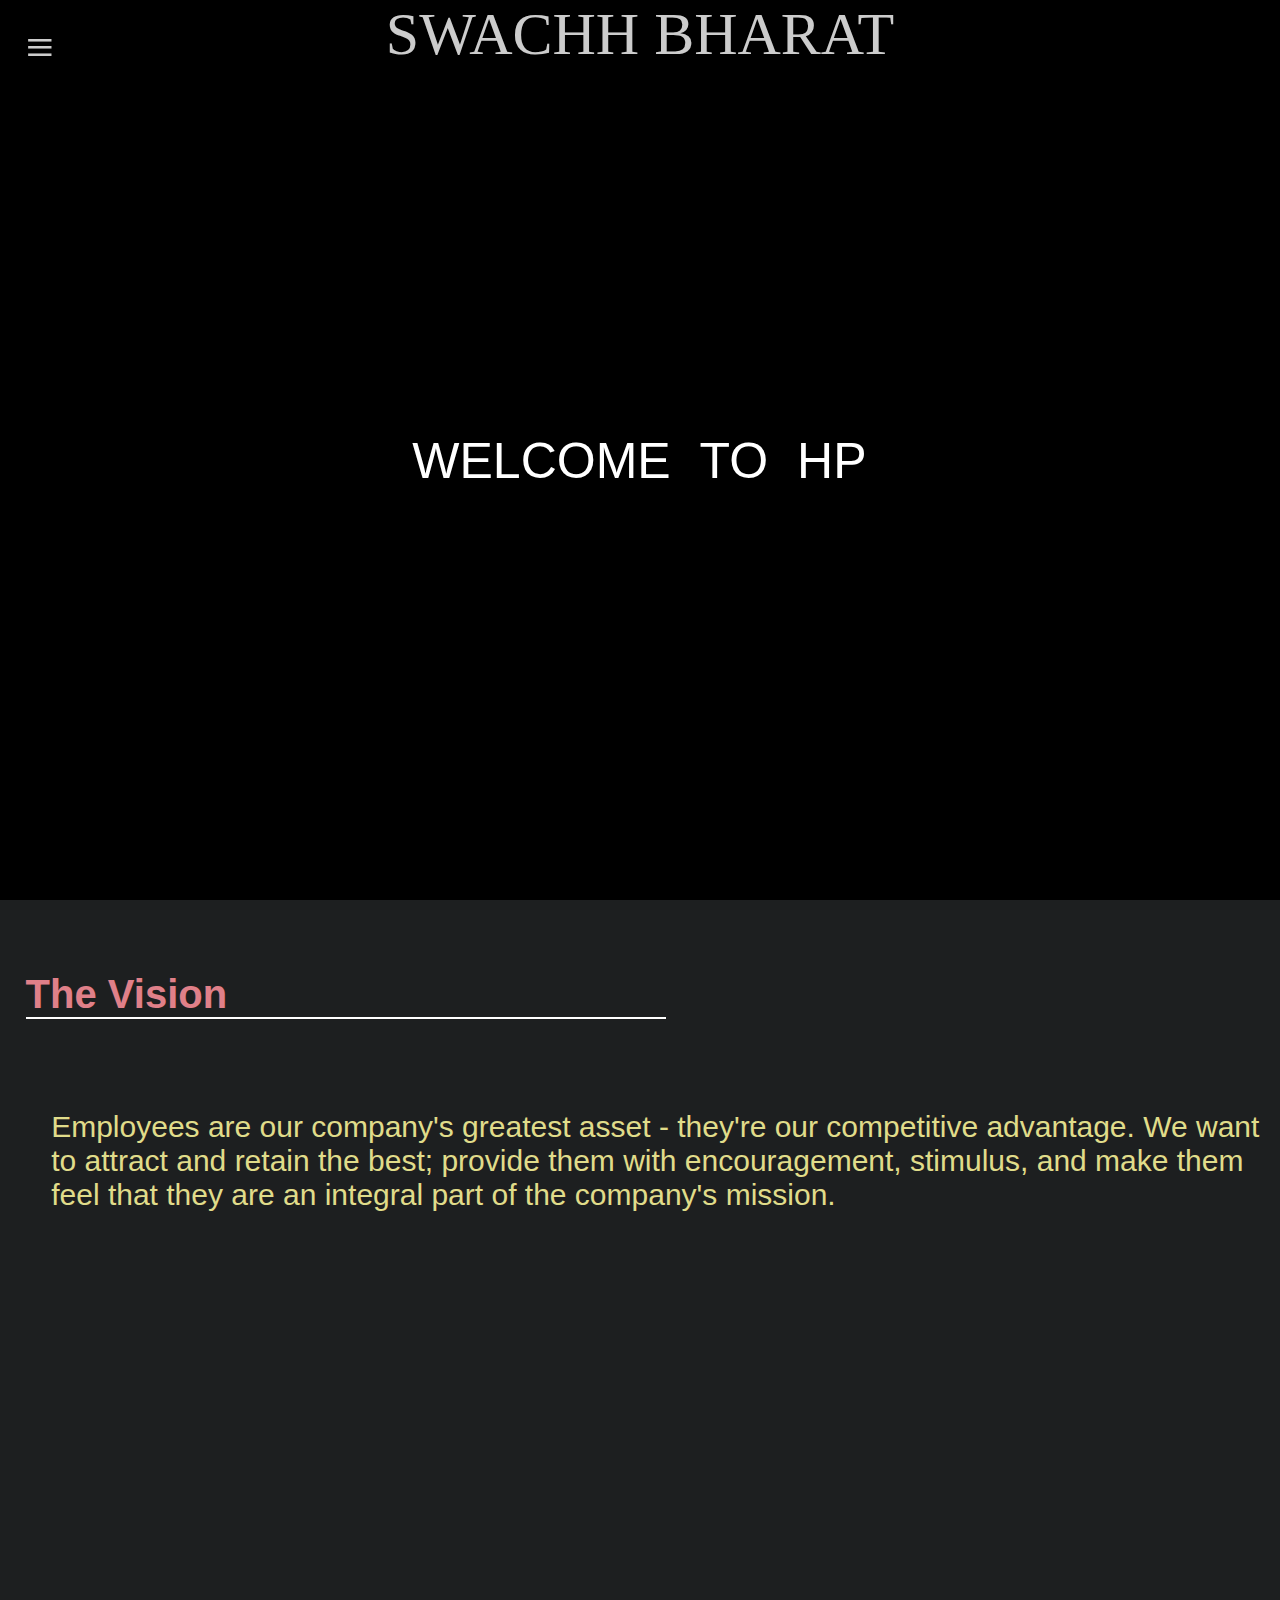
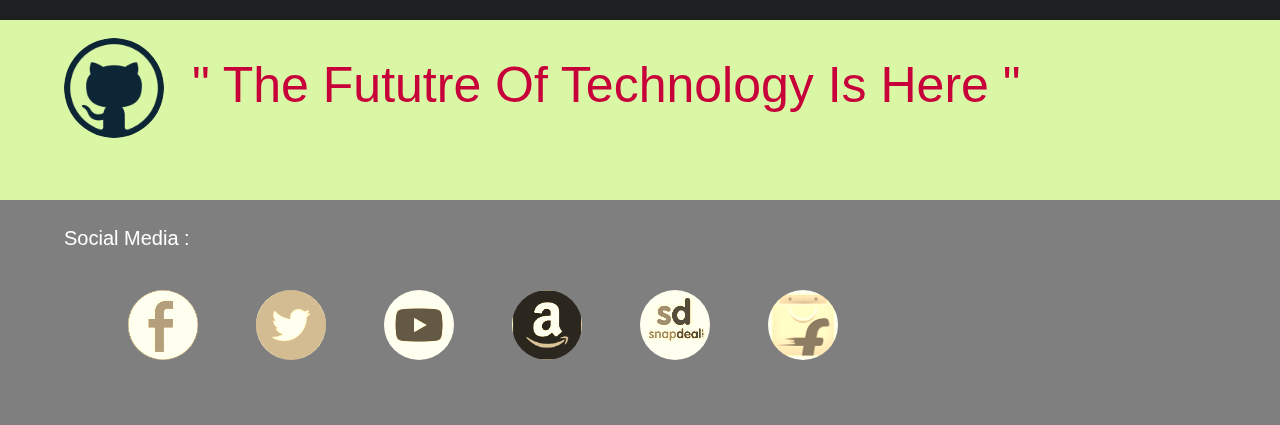
<file: index.html>
<html>

<head>

<!-- Include this in every page for title and src -->

<title>Swachh Bharat</title>
<link rel="stylesheet" href="menu.css" type="text/css">
<link rel="stylesheet" href="foot.css" type="text/css">
<script src="a.js" type="text/javascript"></script>
<script src="home.js" type="text/javascript"></script>
<meta charset="utf-8" name="viewport" content="width=device-width, initial-scale=1">
<meta name="description" content="By Best Quality Products at less Rates !">
<meta name="keywords" content="HTML,CSS,JavaScript">
<meta name="author" content="Dinesh">
<meta name="viewport" content="width=device-width, initial-scale=1">

<!-- Till Here -->

<link rel="stylesheet" href="hp1.css" type="text/css">
<link rel="stylesheet" href="hp2.css" type="text/css">

</head>

<body>

<!-- Include this in every page for menu bar -->

<div id="top-bar" class="top-bar">
<span id="menu-btn" class="menu-btn" onclick="openNav()">&equiv;</span>SWACHH BHARAT
</div>
<div id="cross" class="cross" onclick="closeNav()">&times;</div>
<div class="home" id="home" onclick="location.href='index.html';">
<div class="c1" id="c1">HOME</div>	
</div>
<div class="aboutus" id="aboutus" onclick="location.href='aboutus.html';"><div class="c5" id="c5">ABOUT US</div>	
</div>
<div class="gallery" id="gallery" onclick="location.href='gallery.html';"><div class="c2" id="c2">GALLERY</div>	
</div>
<div class="product" id="product" onclick="location.href='product.html';"><div class="c3" id="c3">PRODUCT</div>	
</div>
<div class="contactus" id="contactus" onclick="location.href='contactus.html';"><div class="c4" id="c4"></div>	
</div>

<!-- Till Here -->

<!-- Page 1 -->

<div class="p1" id="p1" >
<video autoplay loop muted class="video">
	<source src="hp.mp4" type="video/mp4">
</video>
	<ul id="hpanim" class="hpanim">
		<li id="hp1">WELCOME</li>
		<li>TO</li>
		<li id="hp2">HP</li>
	</ul>
</div>
</div>

<!-- ************** -->

<!-- Page 2 -->

<div class="p2" id="p2">
<h1 class="header">The Vision</h1>
<p class="body">Employees are our company's greatest asset - they're our competitive advantage. We want to attract and retain the best; provide them with encouragement, stimulus, and make them feel that they are an integral part of the company's mission.</p>
<div class="quote"><img src="quote.png" class="quoteimg"><span class="quotes">" The Fututre Of Technology Is Here "</span></div>

</div>

<!-- **************** -->

<!-- Include this into every page for footer part. -->

<div class="p3" id="p3"></div>
<div class="fb" id="fb" onclick="window.open('https://www.facebook.com/SwachhBharatUrban/');"></div>
<div class="twitter" id="twitter" onclick="window.open('https://twitter.com/SwachhBharatGov');"></div>
<div class="gplus" id="gplus" onclick="window.open('https://www.youtube.com/channel/UCZlNKJWOVAhP1FporeFsogw');"></div>

<div class="amazon" id="amazon" onclick="window.open('http://www.amazon.in/s/field-keywords=hp');"></div>
<div class="snapdeal" id="snapdeal" onclick="window.open('https://www.snapdeal.com/search?keyword=hp');"></div>
<div class="flipkart" id="flipkart" onclick="window.open('https://www.flipkart.com/search?q=hp');"></div>

<div class="like" id="like">Social Media : </div>
<div class="buy" id="buy"></div>

<!-- Till Here -->

</body>

</html>
</file>
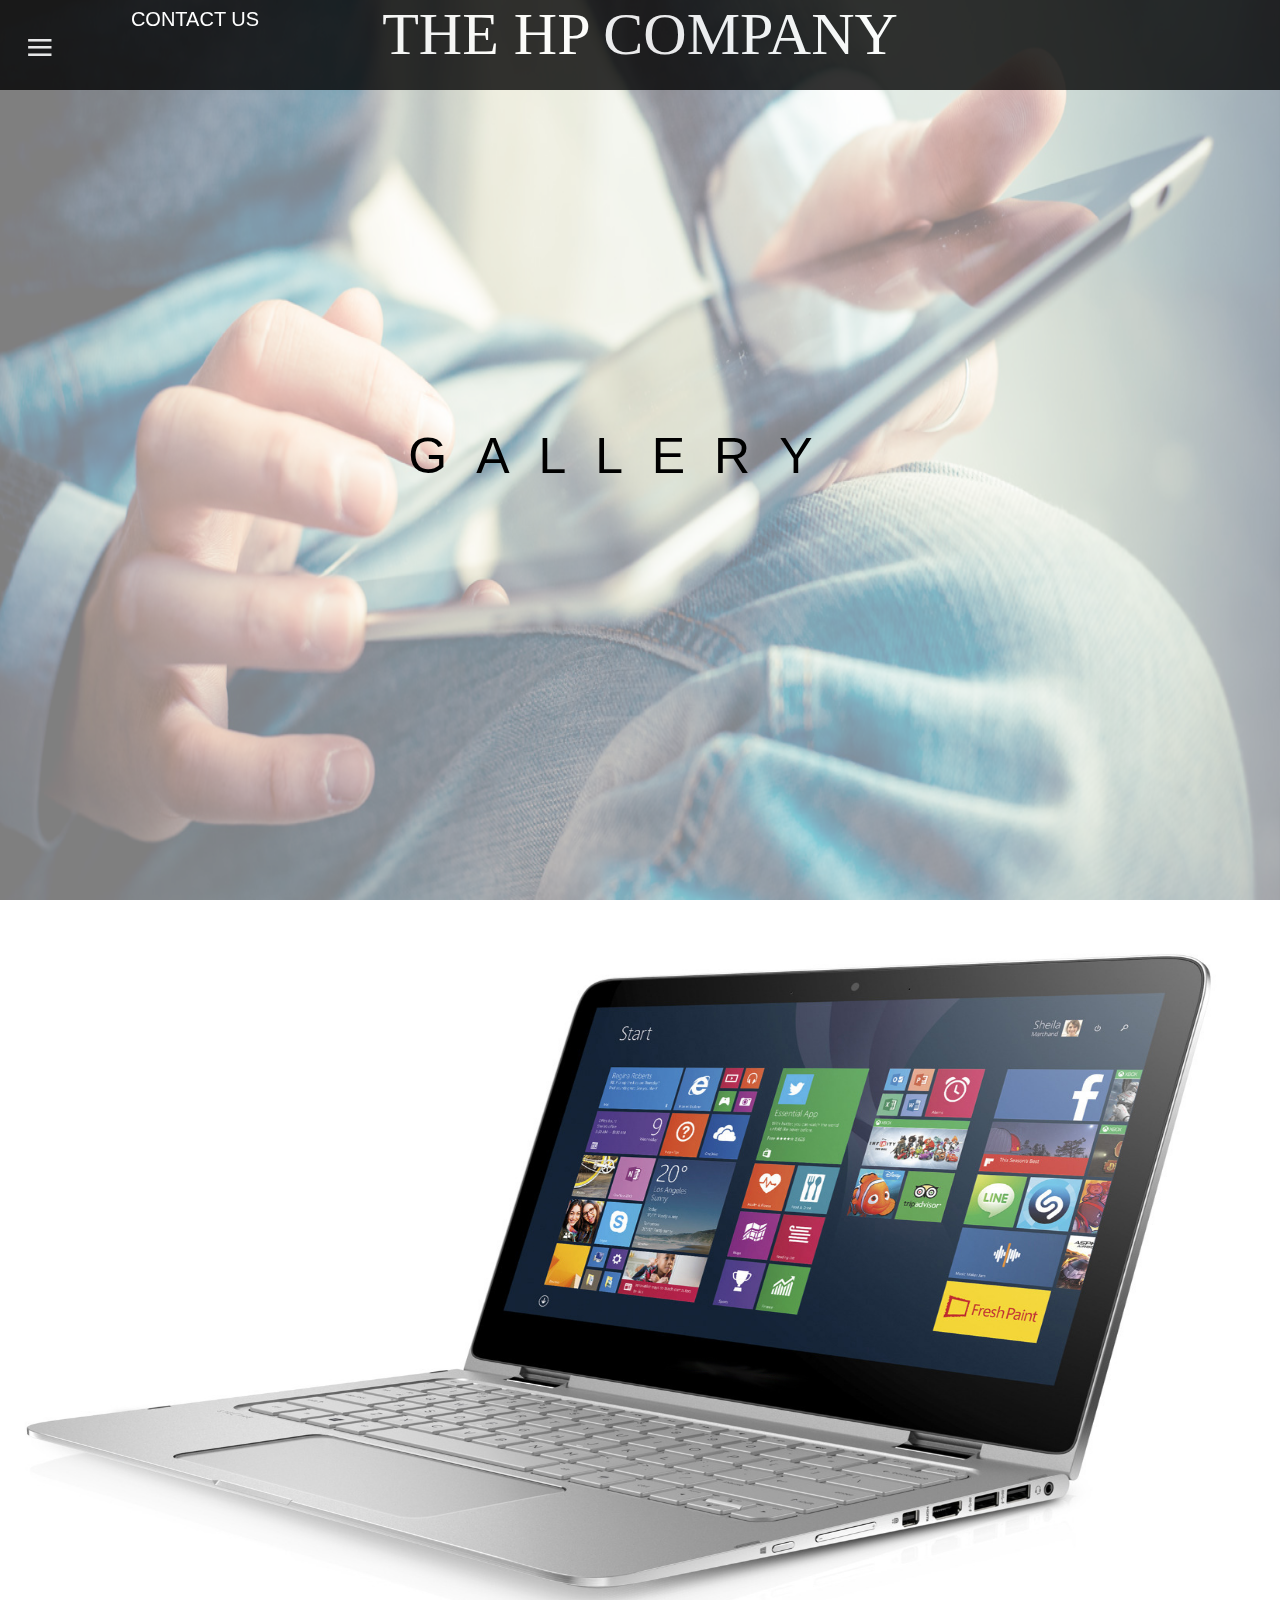
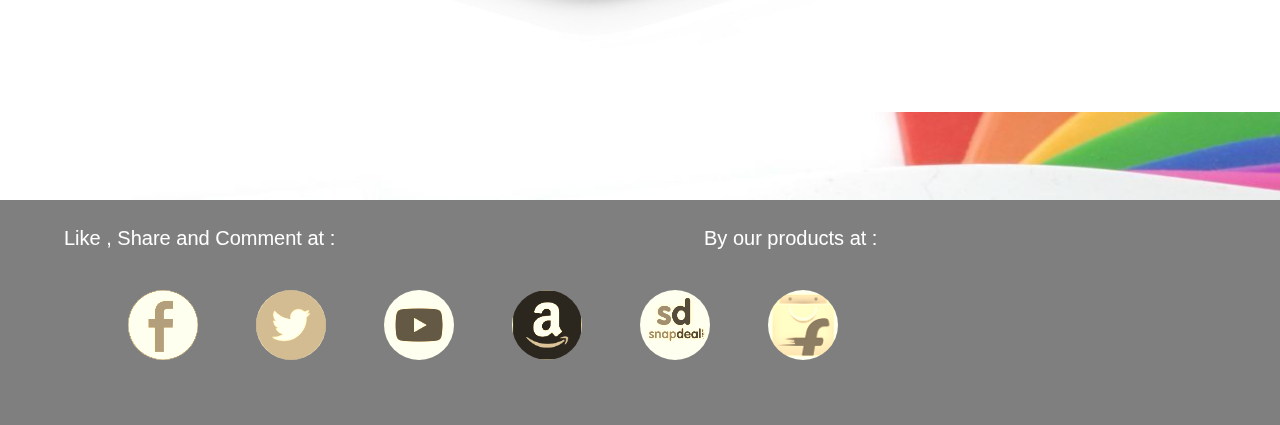
<file: gallery.html>
<html>
<head>
	
<!-- Include this in every page for title and src -->

<title>GALLERY</title>
<link rel="stylesheet" href="menu.css" type="text/css">
<link rel="stylesheet" href="foot.css" type="text/css">
<script src="a.js" type="text/javascript"></script>
<script src="gallery.js" type="text/javascript"></script>
<meta charset="utf-8" name="viewport" content="width=device-width, initial-scale=1">
<meta name="description" content="By Best Quality Products at less Rates !">
<meta name="keywords" content="HTML,CSS,JavaScript">
<meta name="author" content="Akshit">
<meta name="robots" content="index,follow,snippet" >

<!-- Till Here -->

<link rel="stylesheet" href="gp1.css" type="text/css">
<link rel="stylesheet" href="gp2.css" type="text/css">


</head>

<body>

<!-- Include this in every page for menu bar -->

<div id="top-bar" class="top-bar">
<span id="menu-btn" class="menu-btn" onclick="openNav()">&equiv;</span>THE HP COMPANY
</div>
<div id="cross" class="cross" onclick="closeNav()">&times;</div>
<div class="home" id="home" onclick="location.href='index.html';">
<div class="c1" id="c1">HOME</div>	
</div>
<div class="aboutus" id="aboutus" onclick="location.href='aboutus.html';"><div class="c5" id="c5">ABOUT US</div>	
</div>
<div class="gallery" id="gallery" onclick="location.href='gallery.html';"><div class="c2" id="c2">GALLERY</div>	
</div>
<div class="product" id="product" onclick="location.href='product.html';"><div class="c3" id="c3">PRODUCT</div>	
</div>
<div class="contactus" id="contactus" onclick="location.href='contactus.html';"><div class="c4" id="c4">CONTACT US</div>	
</div>

<!-- Till Here -->

<!-- Page 1 -->

<div class="p1" id="p1" ></div>
<ul id="ganim" class="ganim">
		<li id="g1">G</li>
		<li id="g2">A</li>
		<li id="g3">L</li>
		<li id="g4">L</li>
		<li id="g5">E</li>
		<li id="g6">R</li>
		<li id="g7">Y</li>
	</ul>

<!-- ******** -->

<!-- Page 2 -->
<div id="p2" class="p2">
		<div class="img-slider">
			<ul><li ><img class="imgs" id="1" src="a.jpg"></li>
			<li ><img class="imgs" id="2" src="b.jpg"></li>
			<li ><img class="imgs" id="3" src="c.jpg"></li>
			<li "><img class="imgs" id="4" src="d.jpg"></li>
			<li "><img class="imgs" id="5" src="e.jpg"></li>
			<li "><img class="imgs" id="6" src="f.jpg"></li>
			<li "><img class="imgs" id="7" src="g.jpg"></li></ul>
		</div>
</div>

<!-- ****** -->


<!-- Include this into every page for footer part. -->

<div class="p3" id="p3"></div>
<div class="fb" id="fb" onclick="window.open('http://www.facebook.com');"></div>
<div class="twitter" id="twitter" onclick="window.open('http://www.twitter.com');"></div>
<div class="gplus" id="gplus" onclick="window.open('http://www.plus.google.com');"></div>

<div class="amazon" id="amazon" onclick="window.open('http://www.amazon.in/s/field-keywords=hp');"></div>
<div class="snapdeal" id="snapdeal" onclick="window.open('https://www.snapdeal.com/search?keyword=hp');"></div>
<div class="flipkart" id="flipkart" onclick="window.open('https://www.flipkart.com/search?q=hp');"></div>

<div class="like" id="like">Like , Share and Comment at : </div>
<div class="buy" id="buy">By our products at :</div>

<!-- Till Here -->
</body>

</html>
</file>
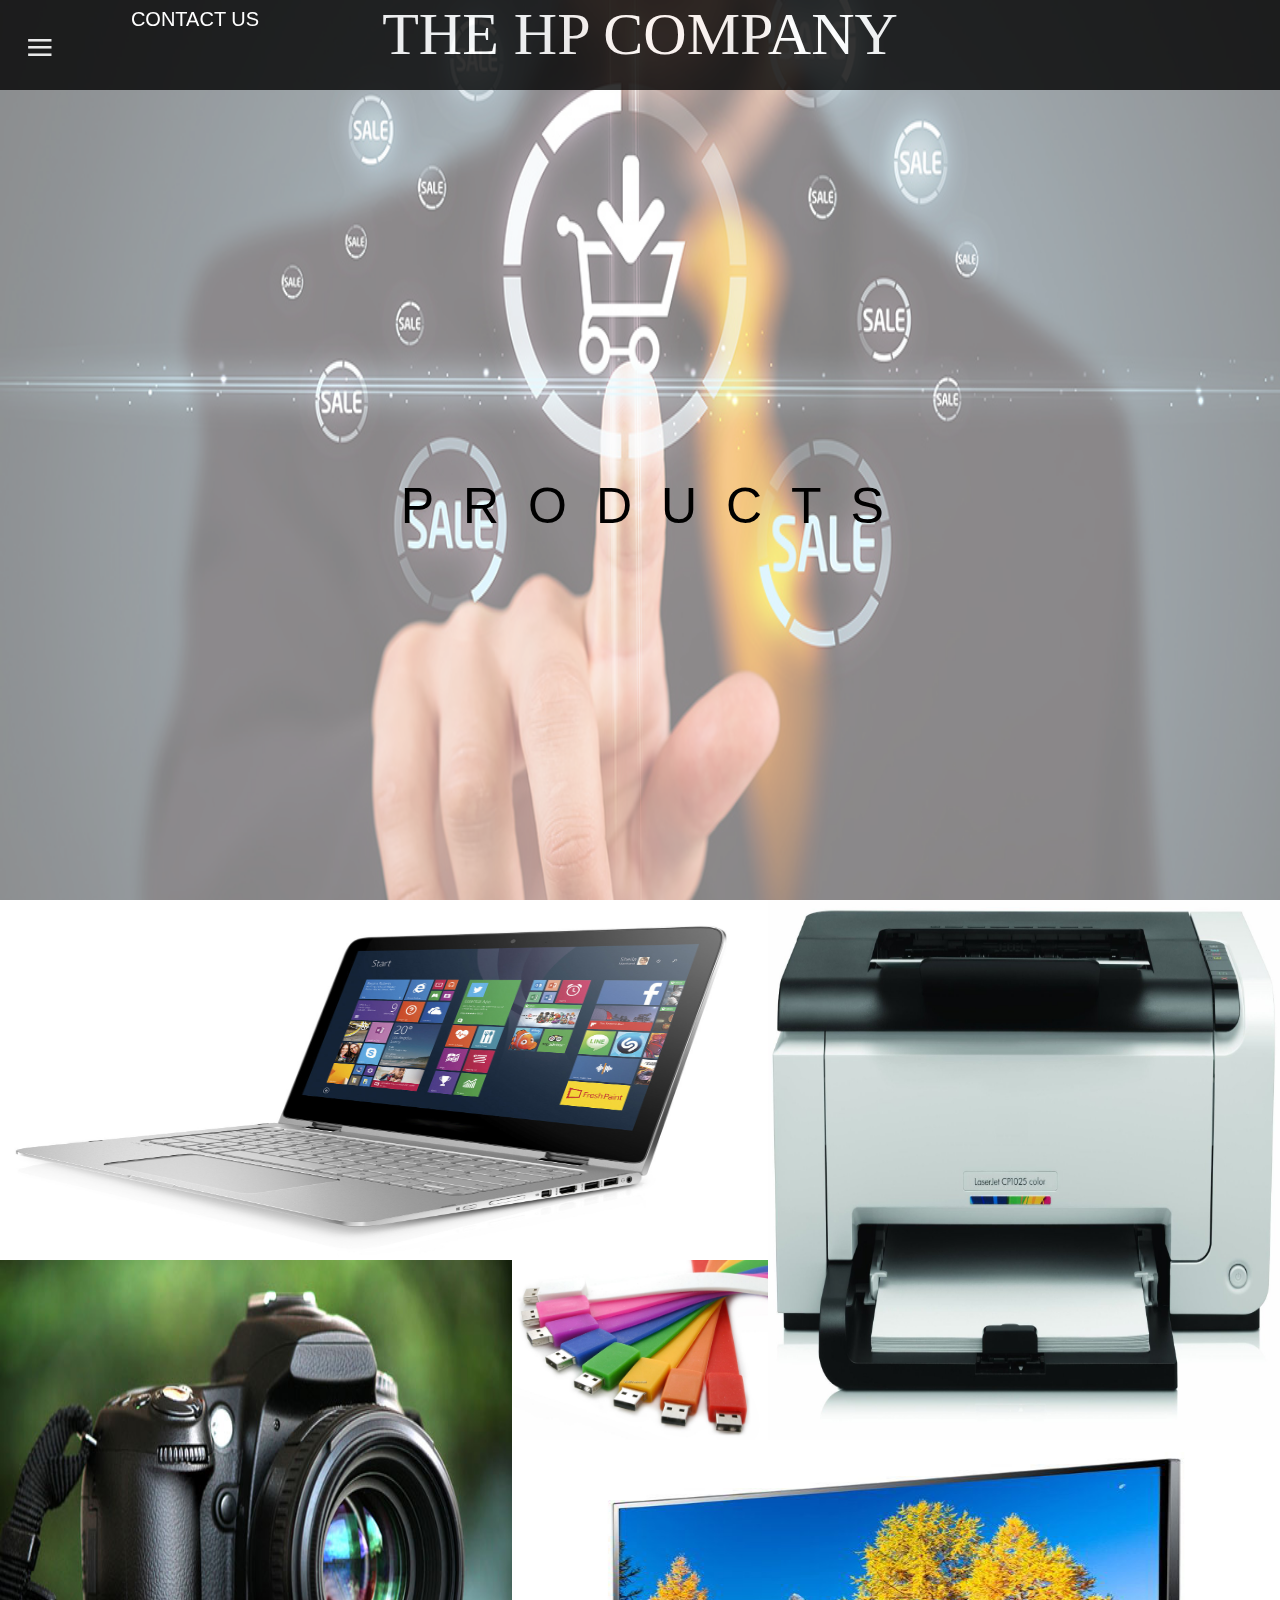
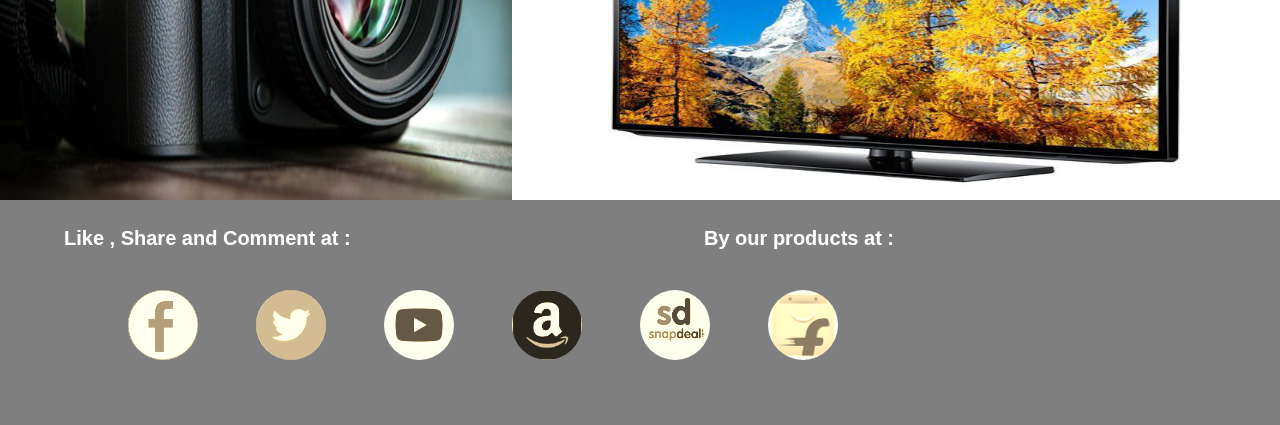
<file: product.html>
<html>
<head>
	
<!-- Include this in every page for title and src -->

<title>PRODUCT</title>
<link rel="stylesheet" href="menu.css" type="text/css">
<link rel="stylesheet" href="foot.css" type="text/css">
<script src="a.js" type="text/javascript"></script>
<script src="product.js" type="text/javascript"></script>
<meta charset="utf-8" name="viewport" content="width=device-width, initial-scale=1">
<meta name="description" content="By Best Quality Products at less Rates !">
<meta name="keywords" content="HTML,CSS,JavaScript">
<meta name="author" content="Dinesh">
<meta name="robots" content="index,follow,snippet" >
<meta name="viewport" content="width=device-width, initial-scale=1">

<!-- Till Here -->

<link rel="stylesheet" href="pp1.css" type="text/css">
<link rel="stylesheet" href="pp2.css" type="text/css">


</head>

<body>

<!-- Include this in every page for menu bar -->

<div id="top-bar" class="top-bar">
<span id="menu-btn" class="menu-btn" onclick="openNav()">&equiv;</span>THE HP COMPANY
</div>
<div id="cross" class="cross" onclick="closeNav()">&times;</div>
<div class="home" id="home" onclick="location.href='index.html';">
<div class="c1" id="c1">HOME</div>	
</div>
<div class="aboutus" id="aboutus" onclick="location.href='aboutus.html';"><div class="c5" id="c5">ABOUT US</div>	
</div>
<div class="gallery" id="gallery" onclick="location.href='gallery.html';"><div class="c2" id="c2">GALLERY</div>	
</div>
<div class="product" id="product" onclick="location.href='product.html';"><div class="c3" id="c3">PRODUCT</div>	
</div>
<div class="contactus" id="contactus" onclick="location.href='contactus.html';"><div class="c4" id="c4">CONTACT US</div>	
</div>

<!-- Till Here -->

<!-- Page 1 -->

<div class="p1" id="p1" ></div>
<ul id="panim" class="panim">
		<li id="pr1">P</li>
		<li id="pr2">R</li>
		<li id="pr3">O</li>
		<li id="pr4">D</li>
		<li id="pr5">U</li>
		<li id="pr6">C</li>
		<li id="pr7">T</li>
		<li id="pr8">S</li>
	</ul>

<!-- ******** -->

<!-- Page 2 -->
<div class="p2" id="p2">
	<div class="product1" id="product1">
		<img src="a.jpg" class="ajpg">
		<div class="atext" id="atext"><h1 id="atext1">Laptops</h1><p id="atext2">Wonderful, fast, effecient laptops with best graphics including 3D support <strong>Starting at ₹ 15,000 Only !</div>
	</div>

	<div class="product2" id="product2">
		<img src="b.jpg" class="bjpg">
		<div class="btext" id="btext"><h1 id="btext1">Printers</h1><p id="btext2">High quality prints even with low quality images. Specially designed laptops for people who desire pictures for their daily use. <strong>Starting at ₹ 5,000 Only !</div>
	</div>

	<div class="product3" id="product3">
		<img src="c.jpg" class="cjpg">
		<div class="ctext" id="ctext"><h1 id="ctext1">Televisions</h1><p id="ctext2">4k, 3D, Android TV, Chromecast and many more televesions ranging for personal use. <strong>Starting at ₹ 7,000 Only !</div>
	</div>

	<div class="product4" id="product4">
		<img src="d.jpg" class="djpg">
		<div class="dtext" id="dtext"><h1 id="dtext1">Camera</h1><p id="dtext2">High quality pictures even in low, moonlight is possible with the all new camera developed this year. <strong>Starting at ₹ 5,000 Only !</div>
	</div>

	<div class="product5" id="product5">
		<img src="e.jpg" class="ejpg">
		<div class="etext" id="etext"><h1 id="etext1">Collection Of Products</h1></div>
	</div>

</div>


<!-- ****** -->

<!-- Include this into every page for footer part. -->

<div class="p3" id="p3"></div>
<div class="fb" id="fb" onclick="window.open('http://www.facebook.com');"></div>
<div class="twitter" id="twitter" onclick="window.open('http://www.twitter.com');"></div>
<div class="gplus" id="gplus" onclick="window.open('http://www.plus.google.com');"></div>

<div class="amazon" id="amazon" onclick="window.open('http://www.amazon.in/s/field-keywords=hp');"></div>
<div class="snapdeal" id="snapdeal" onclick="window.open('https://www.snapdeal.com/search?keyword=hp');"></div>
<div class="flipkart" id="flipkart" onclick="window.open('https://www.flipkart.com/search?q=hp');"></div>

<div class="like" id="like">Like , Share and Comment at : </div>
<div class="buy" id="buy">By our products at :</div>

<!-- Till Here -->
</body>

</html>
</file>
<file: menu.css>
body, html{
	height: 100%;
	width:98%;

}
.top-bar{
	position:fixed;
	top:0;
	left:0;
	width:100%;
	height: 10%;
	background-color:black;
	z-index:0;
	opacity: 0.8;
	color: white;
	text-align: center;
	font-size: 60px;
}
#menu-btn{
	position:fixed;
	top:2%;
	left:2%;
	font-size:50px;
	opacity: 1;
	color:white;
	cursor:pointer;
}
.home{
	position:fixed;
	top:0;
	left:0;
	height:100%;
	width:0%;
	z-index:3;
	background-color:black;
	overflow-x:hidden;
	opacity:1;
	transition-duration:  0.5s;
	background-image: url('home.png');
	background-repeat:no-repeat;
	background-size:cover;
	background-position: 50%;
	cursor:pointer;
	transition-property: width;
}
.home:hover{
	filter:brightness(50%);
	-webkit-filter:brightness(50%);
}
.aboutus{
	position:fixed;
	top:0;
	left:25%;
	height:100%;
	width:0%;
	z-index:3;
	background-color:black;
	overflow-x:hidden;
	opacity:1;
	transition-duration:  0.5s;
	background-image: url('aboutus.jpg');
	background-repeat:no-repeat;
	background-size:cover;
	background-position: 90%;
	cursor:pointer;
	transition-property: width;
}
.aboutus:hover{
	filter:brightness(50%);
	-webkit-filter:brightness(50%);
}
.cross{
	position: fixed;
	top:2%;
	left:-10%;
	font-size:60px;
	opacity:1;
	color:white;
	cursor:pointer;
	z-index:4;
}
.gallery{
	position:fixed;
	top:0;
	left:50%;
	height:100%;
	width:0%;
	z-index:3;
	background-color:black;
	overflow-y:hidden;
	opacity:1;
	transition-duration:  0.5s;
	background-image: url('gallery.png');
	background-repeat:no-repeat;
	background-size:cover;
	background-position: 40%;
	overflow-x:hidden;
	cursor:pointer;
	transition-property: width;
}
.gallery:hover{
	filter:brightness(50%);
	-webkit-filter:brightness(50%);
}
.product{
	position:fixed;
	top:0;
	left:75%;
	height:100%;
	width:0%;
	z-index:3;
	background-color:black;
	overflow-y:hidden;
	opacity:1;
	transition-property: width;
	transition-duration:  0.5s;
	background-image: url('product.jpg');
	background-repeat:no-repeat;
	background-size:cover;
	background-position: 40%;
	overflow-x:hidden;
	cursor:pointer;
}
.product:hover{
	filter:brightness(50%);
	-webkit-filter:brightness(50%);
}

.c1{
	position: relative;
	top: 70%;
	left:10%;
	font-size:20px;
	font-family:sans-serif;
	color:white;
}
.c2{
	position: relative;
	top: 80%;
	left:10%;
	font-size:20px;
	font-family:sans-serif;
	color:white;
}
.c3{
	position: relative;
	top: 80%;
	left:10%;
	font-size:20px;
	font-family:sans-serif;
	color:white;
}
.c4{
	position: relative;
	top: 80%;
	left:10%;
	font-size:20px;
	font-family:sans-serif;
	color:white;
}
.c5{
	position: relative;
	top: 80%;
	left:10%;
	font-size:20px;
	font-family:sans-serif;
	color:white;
}
</file>
<file: foot.css>
.p3{
	position: absolute;
	top:200%;
	left:0;
	z-index:-8;
	min-height:25%;
	width:100%;
	background-color: black;
	opacity:0.5;

}
.fb{
	position: absolute;
	z-index:-7;
	opacity:1;
	background-image: url('fwhite.png');
	background-repeat: no-repeat;
	background-size:100% 100%;
	background-position: 50%;
	border-radius: 50%;
	top:210%;
	left:10%;
	min-height: 70px;
	min-width:70px;
	background-color:white;
	filter:sepia(100%);
	-webkit-filter:sepia(100%);
	transition: 0.4s;
	cursor:pointer;
}
.fb:hover{
	filter: sepia(0%);
	-webkit-filter:sepia(0%);
}
.twitter{
	position: absolute;
	z-index:-7;
	opacity:1;
	background-image: url('twhite.png');
	top:210%;
	left:20%;
	min-height: 70px;
	min-width:70px;
	background-repeat: no-repeat;
	background-size: 100% 100%;
	border-radius: 50%;
	background-color:white;
	filter:sepia(100%);
	-webkit-filter:sepia(100%);
	transition: 0.4s;
	cursor:pointer;
}
.twitter:hover{
	filter: sepia(0%);
	-webkit-filter:sepia(0%);
}
.gplus{
	position: absolute;
	z-index:-7;
	opacity:1;
	background-image: url('gwhite.png');
	top:210%;
	left:30%;
	min-height: 70px;
	min-width:70px;
	background-repeat: no-repeat;
	background-size: 100% 100%;
	border-radius: 50%;
	background-color:white;
	filter:sepia(100%);
	-webkit-filter:sepia(100%);
	transition: 0.4s;
	cursor:pointer;
}
.gplus:hover{
	filter: sepia(0%);
	-webkit-filter:sepia(0%);

}
.amazon{
	position: absolute;
	z-index:-7;
	opacity:1;
	background-image: url('awhite.png');
	background-repeat: no-repeat;
	background-size:100% 100%;
	background-position: 50%;
	border-radius: 50%;
	top:210%;
	left:40%;
	min-height: 70px;
	min-width:70px;
	background-color:white;
	filter:sepia(100%);
	-webkit-filter:sepia(100%);
	transition: 0.4s;
	cursor:pointer;
}
.amazon:hover{
	filter: sepia(0%);
	-webkit-filter:sepia(0%);
}
.snapdeal{
	position: absolute;
	z-index:-7;
	opacity:1;
	background-image: url('swhite.png');
	top:210%;
	left:50%;
	min-height: 70px;
	min-width:70px;
	background-repeat: no-repeat;
	background-size: 100% 100%;
	border-radius: 50%;
	background-color:white;
	filter:sepia(100%);
	-webkit-filter:sepia(100%);
	transition: 0.4s;
	cursor:pointer;
}
.snapdeal:hover{
	filter: sepia(0%);
	-webkit-filter:sepia(0%);
}
.flipkart{
	position: absolute;
	z-index:-7;
	opacity:1;
	background-image: url('fwhite.jpg');
	top:210%;
	left:60%;
	min-height: 70px;
	min-width:70px;
	background-repeat: no-repeat;
	background-size: 100% 100%;
	border-radius: 50%;
	background-color:white;
	filter:sepia(100%);
	-webkit-filter:sepia(100%);
	transition: 0.4s;
	cursor:pointer;
}
.flipkart:hover{
	filter: sepia(0%);
	-webkit-filter:sepia(0%);

}
.like{
	position: absolute;
	z-index: -7;
	opacity: 1;
	top:203%;
	left:5%;
	font-size: 20px;
	font-family: sans-serif;
	color: white;
}
.buy{
	position: absolute;
	z-index: -7;
	opacity: 1;
	top:203%;
	left:55%;
	font-size: 20px;
	font-family: sans-serif;
	color: white;
}
</file>
<file: hp1.css>
.p1{
	position: fixed;
	top:0;
	left: 0;
	height:100%;
	width:100%;
	z-index:-10; 
	margin:0;
	padding:0;
	overflow:hidden;
}
.video{
	top:0;
	left:0;
	min-height: 100%;
	min-width: 100%;
	height:auto;
	width:auto;
	transform: translateY(0) translateX(0);
	margin:0;
	padding:0;
	position: fixed;
}
.hpanim{
	position: absolute;
	top: 45%;
	left: 45%;
	font-family:'Arial', Cursive;
	font-size:50px;
	list-style-type:none;
	display: inline-block;
	color: white;
	transform: translateX(-40%) translateY(-40%);
	opacity:1;
}
.hpanim:hover{
	cursor:default;
}
.hpanim li{
	display: inline-block;
	margin-right:15px;
	font-weight: 300;
	transition:all 0.1s;
	-webkit-transition:all 0.1s;
}
</file>
<file: hp2.css>
.p2{
	position:absolute;
	top:100%;
	left:0;
	width:100%;
	min-height:100%;
	z-index:-9;
	background:#1d1f20;
}
.header{
	position: absolute;
	top:5%;
	left:2%;
	font-family:sans-serif;
	font-size:40px;
	color:#e08089;
	width: 50%;
	border-bottom: solid 2px white;
}
.body{
	position: absolute;
	top:20%;
	left:4%;
	color: #e0dc8a;
	font-size:30px;
	font-family: sans-serif;
}
.quote{
	position: absolute;
	top:80%;
	min-height: 20%;
	width:100%;
	background-color: #DAF7A6;
}
.quoteimg{
	position: absolute;
	top: 10%;
	left:5%;
	height:100px;
	width:100px;
	border-radius: 50%;
}
.quotes{
	position: absolute;
	top:20%;
	left:15%;
	font-size:50px;
	font-family:'Arial', sans-serif;
	color:#C70039;

}
</file>
<file: gp1.css>
.p1{
	position: fixed;
	top:0;
	left: 0;
	height:100%;
	width:100%;
	z-index:-10; 
	margin:0;
	padding:0;
	overflow:hidden;
	background-image:url('gallerycover.jpg');
	background-repeat: no-repeat;
	background-size: 100% 100%;
	background-attachment: fixed;
	opacity: 0.5;
}

.ganim{
	z-index:-9;
	position: absolute;
	top: 50%;
	left: 45%;
	font-family:'Arial', Cursive;
	font-size:50px;
	list-style-type:none;
	display: inline-block;
	color: black;
	transform: translateX(-40%) translateY(-40%);
	opacity:1;
}
.ganim:hover{
	cursor:default;
}
.ganim li{
	display: inline-block;
	margin-right:15px;
	font-weight: 300;
	transition:all 0.1s;
	-webkit-transition:all 0.1s;
}
</file>
<file: gp2.css>
.p2{
	position:absolute;
	top:100%;
	left:0;
	width:100%;
	min-height:100%;
	z-index:-8;
	background-color: white;
	overflow: hidden;
}
.img-slider{
	position: absolute;
	height:100%;
	width:400%;
	margin:0;
	padding:0;
	list-style: none;
	transition: all 2s;
	animation: 20s slider infinite;
	animation-delay: 3s;
	overflow: hidden;
}
@keyframes slider{
	0% {
		margin-left:0%;
	}
	10%{
		margin-left:0%;
	}
	15% {
		margin-left:-100%;
	}
	30% {
		margin-left:-200%;
	}
	45% {
		margin-left:-300%;
	}
	60% {
		margin-left:-300%;
	}
	75% {
		margin-left:-200%;
	}
	90% {
		margin-left:-100%;
	}
	100% {
		margin-left:0%;
	}
	
}
.imgs{
	position: relative;
	width:25%;
	height:758px;
	float: left;
	overflow:hidden;
}
ul{
	padding: 0;
	margin: 0;
}
</file>
<file: pp1.css>
.p1{
	position: fixed;
	top:0;
	left: 0;
	height:100%;
	width:100%;
	z-index:-10; 
	margin:0;
	padding:0;
	overflow:hidden;
	background-image:url('aboutuscover.jpg');
	background-repeat: no-repeat;
	background-size: 100% 100%;
	background-attachment: fixed;
	opacity: 0.5;
}

.panim{
	z-index:-9;
	position: absolute;
	top: 50%;
	left: 45%;
	font-family:'Arial', Cursive;
	font-size:50px;
	list-style-type:none;
	display: inline-block;
	color: black;
	transform: translateX(-40%) translateY(-40%);
	opacity:1;
}
.panim:hover{
	cursor:default;
}
.panim li{
	display: inline-block;
	margin-right:15px;
	font-weight: 300;
	transition:all 0.1s;
	-webkit-transition:all 0.1s;
}
</file>
<file: pp2.css>
.p2{
	position:absolute;
	top:100%;
	left:0;
	width:100%;
	min-height:100%;
	z-index:-8;
	background-color: white;
}
.product1{
	position:absolute;
	top:0;
	left:0;
	min-height: 40%;
	width:60%;
	margin:0;
	padding:0;
	z-index:-7;
	overflow:hidden;
}
.product1:hover > div{
	left:0%;
}
.product2{
	position:absolute;
	top:0;
	left:60%;
	min-height: 60%;
	width:40%;
	margin:0;
	padding:0;
	z-index:-7;
	overflow:hidden;
}
.product2:hover > div{
	left:0%;
}
.product3{
	position:absolute;
	top:60%;
	left:40%;
	min-height: 40%;
	width:60%;
	margin:0;
	padding:0;
	z-index:-7;
	overflow:hidden;
}
.product3:hover > div{
	left:0%;
}
.product4{
	position:absolute;
	top:40%;
	left:0;
	min-height: 60%;
	width:40%;
	margin:0;
	padding:0;
	z-index:-7;
	overflow:hidden;
}
.product4:hover > div{
	left:0%;
}
.product5{
	position:absolute;
	top:40%;
	left:40%;
	min-height: 20%;
	width:20%;
	margin:0;
	padding:0;
	z-index:-7;
	overflow:hidden;

}
.product5:hover > div{
	left:0%;
}
.ajpg{
	position: absolute;
	top:0;
	left:0;
	width:100%;
	height:100%;
	z-index:-6;
}
.bjpg{
	position: absolute;
	top:0;
	left:0;
	width:100%;
	height:100%;
	z-index:-6;
}
.cjpg{
	position: absolute;
	top:0;
	left:0;
	width:100%;
	height:100%;
	z-index:-6;
}
.djpg{
	position: absolute;
	top:0;
	left:0;
	width:100%;
	height:100%;
	z-index:-6;
}
.ejpg{
	position: absolute;
	top:0;
	left:0;
	width:100%;
	height:100%;
	z-index:-6;
}
.atext{
	position: absolute;
	top:0;
	left:100%;
	width:100%;
	min-height:100%;
	background-color: 	#643EBF;
	z-index:-5;
	transition: 1s ease-in-out;
}
.btext{
	position: absolute;
	top:0;
	left:100%;
	width:100%;
	min-height:100%;
	background-color: #BF1E4B;
	z-index:-5;
	transition: 1s ease-in-out;
}
.ctext{
	position: absolute;
	top:0;
	left:100%;
	width:100%;
	min-height:100%;
	background-color: #DC572E;
	z-index:-5;
	transition: 1s ease-in-out;
}
.dtext{
	position: absolute;
	top:0;
	left:100%;
	width:100%;
	min-height:100%;
	background-color: #008287;
	z-index:-5;
	transition: 1s ease-in-out;
}
.etext{
	position: absolute;
	top:0;
	left:100%;
	width:100%;
	min-height:100%;
	background-color: #0A5BC4;
	z-index:-5;
	transition: 1s ease-in-out;
}
#atext1{
	position:relative;
	top:20%;
	left:10%;
	font-size:45px;
	font-family:sans-serif;
	color:white;
	width:50%;
	border-bottom:solid 2px white;
}
#atext2{
	position: relative;
	top:25%;
	left:5%;
	font-size: 30px;
	font-family:serif;
	color:white;
}
#btext1{
	position:relative;
	top:20%;
	left:10%;
	font-size:45px;
	font-family:sans-serif;
	color:white;
}
#btext2{
	position: relative;
	top:25%;
	left:2%;
	font-size: 30px;
	font-family:serif;
	color:white;
}
#ctext1{
	position:relative;
	top:20%;
	left:10%;
	font-size:45px;
	font-family:sans-serif;
	color:white;
}
#ctext2{
	position: relative;
	top:25%;
	left:5%;
	font-size: 30px;
	font-family:serif;
	color:white;
}
#dtext1{
	position:relative;
	top:20%;
	left:10%;
	font-size:45px;
	font-family:sans-serif;
	color:white;
}
#dtext2{
	position: relative;
	top:25%;
	left:5%;
	font-size: 30px;
	font-family:serif;
	color:white;
}
#etext1{
	position: absolute;
	top:2%;
	left:15%;
	color:white;
}
</file>
